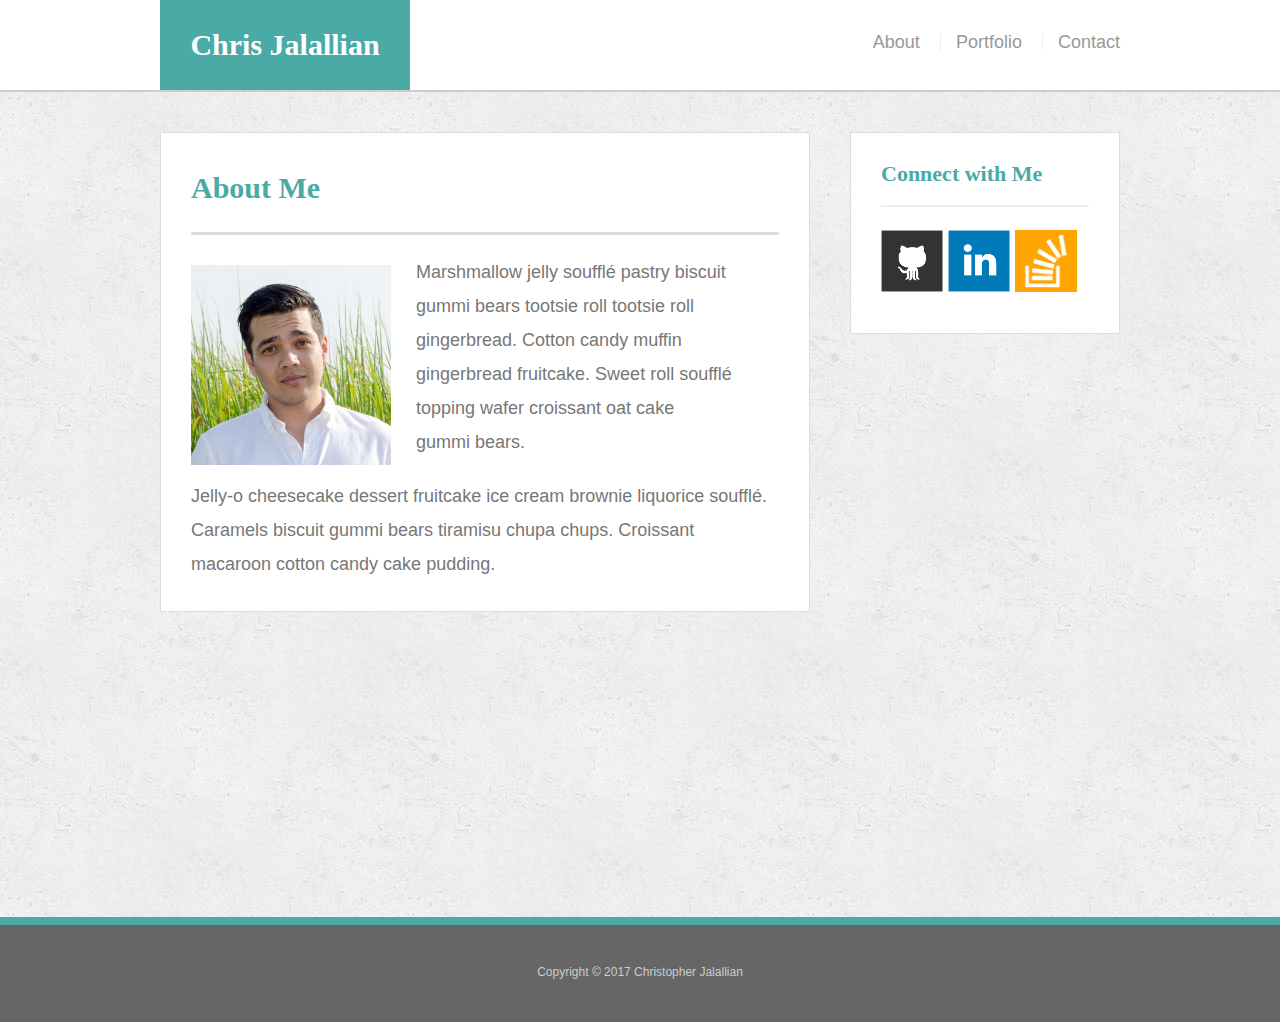
<file: index.html>
<!-- Cloned from Coding boot camp June 20, 2017 2:00PM
// Edited by: Chris Jalallian -->

<!doctype html>
<html lang="en-us">

<head>
  <meta name="viewport" content="width=device-width, initial-scale=1.0">
  <meta charset="UTF-8">
  <title>About | Chris Jalallian</title>
  <link rel="stylesheet" type="text/css" href="assets/css/reset.css">
  <link rel="stylesheet" type="text/css" href="assets/css/style.css">
</head>

<body>

  <header id="masthead">
    <div class="container">
      <a href="index.html" id="logo">Chris Jalallian</a>
      <nav class="navScale">
        <a href="index.html">About</a>
        <a href="portfolio.html">Portfolio</a>
        <a href="contact.html">Contact</a>
      </nav>
    </div>
  </header>

  <div class="wrapper">
    <div id="main-container" class="container">
      <section class="main-section indexMain">
        <h1>About Me</h1>

        <img src="assets/images/chrisj_profile.jpg" class="auth-image" alt="Chris Jalallian">

        <p>Marshmallow jelly souffl&eacute; pastry biscuit gummi bears tootsie roll tootsie roll gingerbread. Cotton candy muffin gingerbread fruitcake. Sweet roll souffl&eacute; topping wafer croissant oat cake gummi&nbsp;bears.</p>

        <p>Jelly-o cheesecake dessert fruitcake ice cream brownie liquorice souffl&eacute;. Caramels biscuit gummi bears tiramisu chupa chups. Croissant macaroon cotton candy cake pudding.</p>

      </section>

      <section class="sidebar indexSidebar">
        <div id="connect">
          <h2>Connect with Me</h2>

          <a href="https://github.com/chrisjal/" target="_blank"><img src="assets/images/github-128.png" class="social" alt="GitHub" /></a>
          <a href="https://www.linkedin.com/in/christopherjal/" target="_blank"><img src="assets/images/linkedin-128.png" class="social" alt="LinkedIn" /></a>
          <a href="https://stackoverflow.com/users/7994909/chrisjal?tab=profile" target="blank"><img src="assets/images/stackoverflow-128.png" class="social" alt="Stack Overflow" /></a>
        </div>
      </section>
      <div class="push">
      </div>
    </div>
  </div>

  <footer id="footerScale">
    <div class="container">
      Copyright &copy; 2017 Christopher Jalallian
    </div>
  </footer>
</body>

</html>
</file>
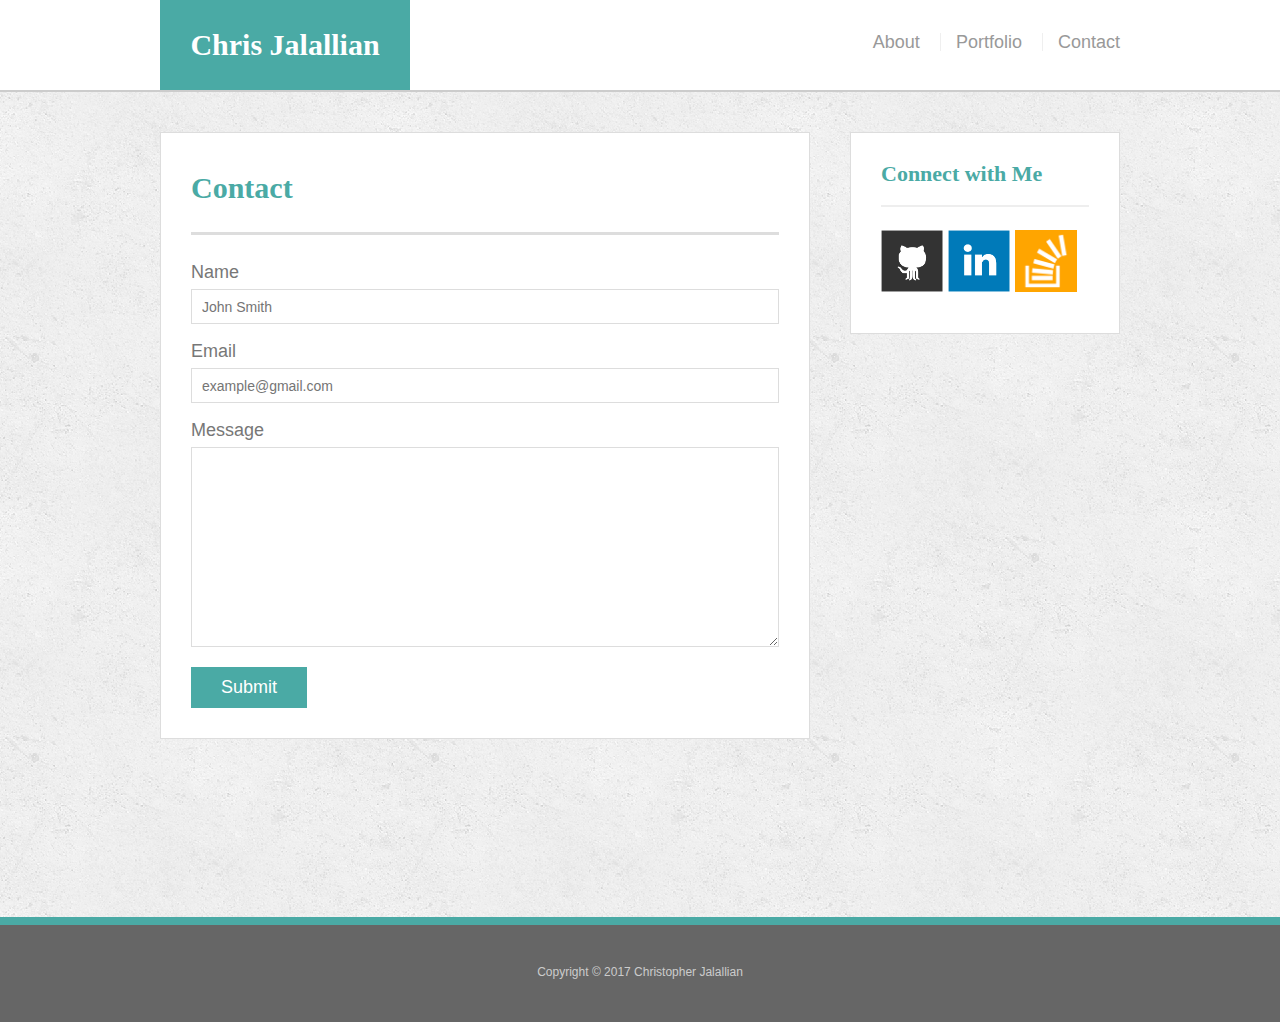
<file: contact.html>
<!-- Cloned from Coding boot camp June 20, 2017 2:00PM
// Edited by: Chris Jalallian -->

<!doctype html>
<html lang="en-us">

<head>
  <meta name="viewport" content="width=device-width, initial-scale=1.0">
  <meta charset="UTF-8">
  <title>Contact | Chris Jalallian</title>
  <link rel="stylesheet" type="text/css" href="assets/css/reset.css">
  <link rel="stylesheet" type="text/css" href="assets/css/style.css">
</head>

<body>

  <header id="masthead">
    <div class="container">
      <a href="index.html" id="logo">Chris Jalallian</a>
      <nav class="navScale">
        <a href="index.html">About</a>
        <a href="portfolio.html">Portfolio</a>
        <a href="contact.html">Contact</a>
      </nav>
    </div>
  </header>

  <div class="wrapper">
    <div id="main-container" class="container">
      <section class="main-section conMain">
        <h1>Contact</h1>

        <form id="contact-form">
          <ul>
            <li>
              <label for="name">Name</label>
              <input type="text" id="name" name="name" placeholder="John Smith" required="required">
            </li>
            <li>
              <label for="email">Email</label>
              <input type="email" id="email" name="email" placeholder="example@gmail.com" required="required">
            </li>
            <li>
              <label for="message">Message</label>
              <textarea id="message" name="message" required="required"></textarea>
            </li>
          </ul>
          <input type="submit">
        </form>

      </section>

      <section class="sidebar conSidebar">
        <div id="connect">
          <h2>Connect with Me</h2>

          <a href="https://github.com/chrisjal/" target="_blank"><img src="assets/images/github-128.png" class="social" alt="GitHub" /></a>
          <a href="https://www.linkedin.com/in/christopherjal/" target="_blank"><img src="assets/images/linkedin-128.png" class="social" alt="LinkedIn" /></a>
          <a href="https://stackoverflow.com/users/7994909/chrisjal?tab=profile" target="blank"><img src="assets/images/stackoverflow-128.png" class="social" alt="Stack Overflow" /></a>
        </div>
      </section>
      <div class="push">
      </div>
    </div>
  </div>

  <footer id="footerScale">
    <div class="container">
      Copyright &copy; 2017 Christopher Jalallian
    </div>
  </footer>
</body>

</html>
</file>
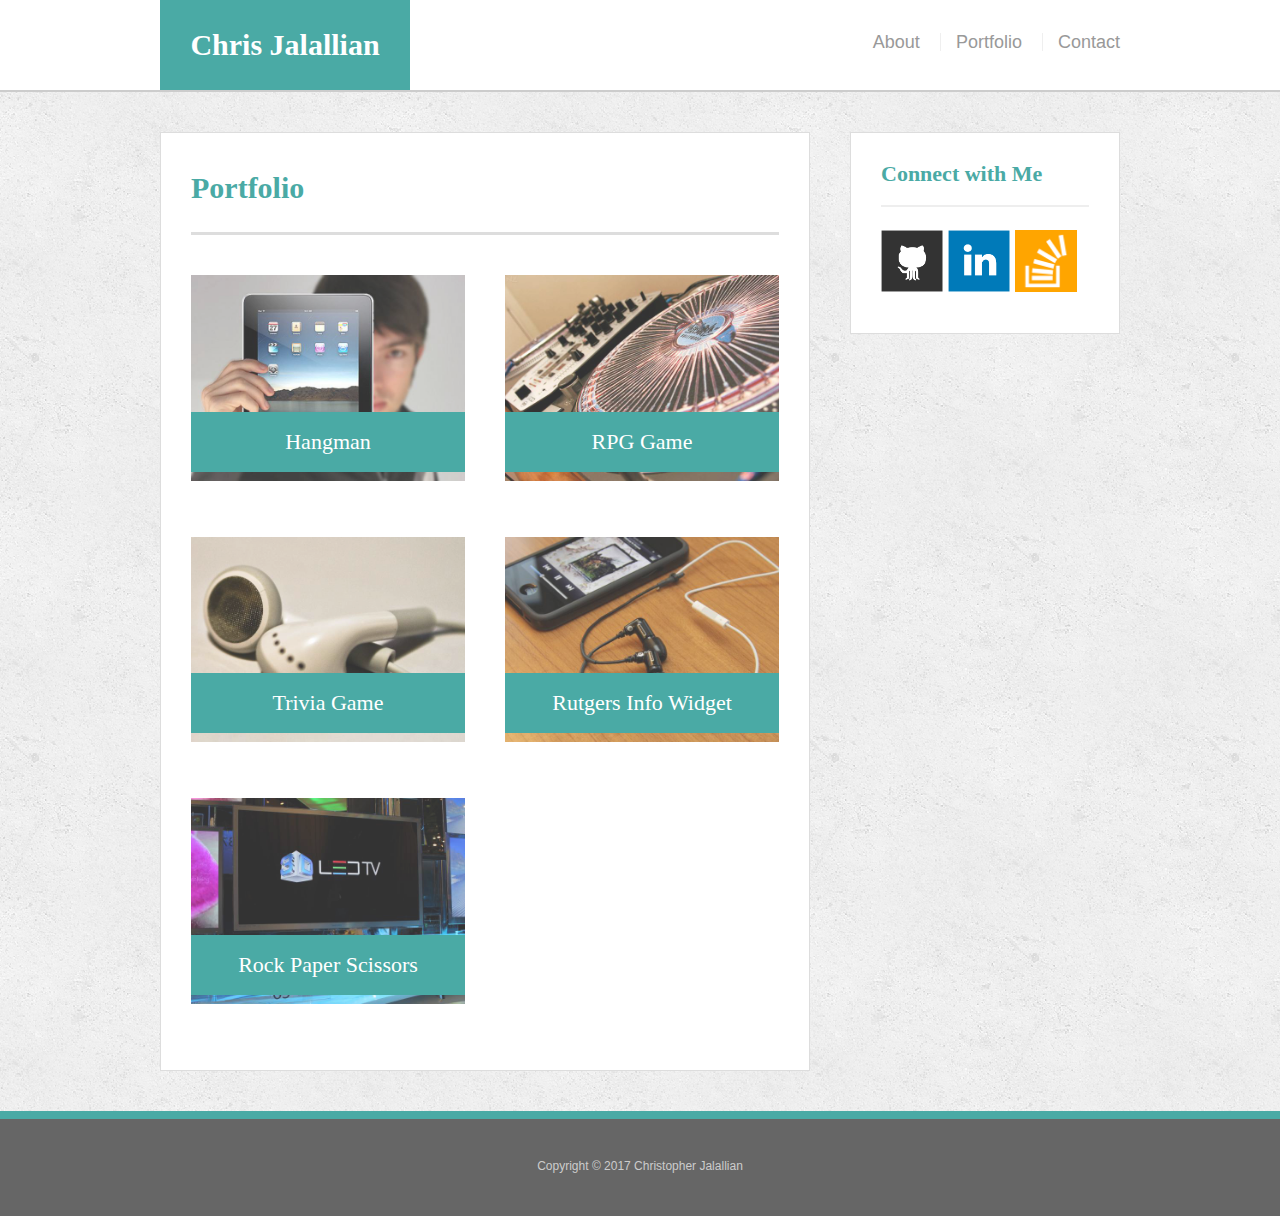
<file: portfolio.html>
<!-- Cloned from Coding boot camp June 20, 2017 2:00PM
// Edited by: Chris Jalallian -->

<!doctype html>
<html lang="en-us">

<head>
  <meta name="viewport" content="width=device-width, initial-scale=1.0">
  <meta charset="UTF-8">
  <title>Portfolio | Chris Jalallian</title>
  <link rel="stylesheet" type="text/css" href="assets/css/reset.css">
  <link rel="stylesheet" type="text/css" href="assets/css/style.css">
</head>

<body>

  <header id="masthead">
    <div class="container">
      <a href="index.html" id="logo">Chris Jalallian</a>
      <nav class="navScale">
        <a href="index.html">About</a>
        <a href="portfolio.html">Portfolio</a>
        <a href="contact.html">Contact</a>
      </nav>
    </div>
  </header>

  <div class="wrapper">
    <div id="main-container" class="container">
      <section class="main-section portMain">
        <h1>Portfolio</h1>

        <div class="work">
          <img src="assets/images/technics-q-c-640-480-1.jpg" alt="hangman">

          <h3>Hangman</h3>
        </div>
        <div class="work">
          <img src="assets/images/technics-q-c-640-480-2.jpg" alt="RPG Game">

          <h3>RPG Game</h3>
        </div>
        <div class="work">
          <img src="assets/images/technics-q-c-640-480-5.jpg" alt="Trivia Game">

          <h3>Trivia Game</h3>
        </div>
        <div class="work">
          <img src="assets/images/technics-q-c-640-480-7.jpg" alt="Rutgers Info Widget">

          <h3>Rutgers Info Widget</h3>
        </div>
        <div class="work">
          <img src="assets/images/technics-q-c-640-480-9.jpg" alt="Rock Paper Scissors">

          <h3>Rock Paper Scissors</h3>
        </div>

      </section>

      <section class="sidebar portSidebar">
        <div id="connect">
          <h2>Connect with Me</h2>

          <a href="https://github.com/chrisjal/" target="_blank"><img src="assets/images/github-128.png" class="social" alt="GitHub" /></a>
          <a href="https://www.linkedin.com/in/christopherjal/" target="_blank"><img src="assets/images/linkedin-128.png" class="social" alt="LinkedIn" /></a>
          <a href="https://stackoverflow.com/users/7994909/chrisjal?tab=profile" target="blank"><img src="assets/images/stackoverflow-128.png" class="social" alt="Stack Overflow" /></a>
        </div>
      </section>
      <div class="push">
      </div>
    </div>
  </div>

  <footer id="footerScale">
    <div class="container">
      Copyright &copy; 2017 Christopher Jalallian
    </div>
  </footer>
</body>

</html>
</file>
<file: assets/css/style.css>
body {
  font-family: Arial, "Helvetica Neue", Helvetica, sans-serif;
  font-size: 18px;
  line-height: 34px;
  color: #777;
  background: url("../images/concrete_seamless.png");
}

* {
  box-sizing: border-box;
}

html, body {
  height: 100%;
}

.wrapper {
  height: auto;
  min-height: 100%;
  margin: 0 auto -105px;
}

footer, .push {
  height: 105px;
}

/* general */

.container {
  width: 100%;
  max-width: 960px;
  margin: 0 auto;
  clear: both;
}

h1,
h2,
h3,
p {
  margin-bottom: 20px;
}

p:last-child {
  margin-bottom: 0;
}

h1,
h2,
h3 {
  font-family: Georgia, Times, "Times New Roman", serif;
  font-weight: 700;
  color: #4aaaa5;
}

h1 {
  padding-bottom: 20px;
  font-size: 30px;
  line-height: 49px;
  border-bottom: 3px solid #ddd;
}

h2,
h3 {
  font-size: 22px;
}

/* header */

#masthead {
  position: static;
  z-index: 99;
  width: 100%;
  margin: 0 0 30px;
  overflow: auto;
  color: #fff;
  background: #fff;
  border-bottom: 2px solid #ccc;
}

#logo {
  float: left;
  width: 250px;
  height: 90px;
  font-family: Georgia, Times, "Times New Roman", serif;
  font-size: 30px;
  font-weight: 700;
  line-height: 90px;
  color: #fff;
  text-align: center;
  text-decoration: none;
  background: #4aaaa5;
}

nav {
  float: right;
  margin-top: 25px;
}

nav a {
  display: inline-block;
  padding-left: 15px;
  margin-left: 15px;
  line-height: 18px;
  color: #999;
  text-decoration: none;
  border-left: 1px solid #efefef;
}

nav a:first-child {
  border-left: 0 none;
}

/* footer */

footer {
  padding: 30px 0;
  clear: both;
  font-size: 12px;
  color: #fff;
  color: #ccc;
  text-align: center;
  background: #666;
  border-top: 8px solid #4aaaa5;
}

/* sidebar */

.sidebar {
  float: right;
  width: 100%;
  max-width: 270px;
  padding: 30px;
  margin-bottom: 20px;
  background: #fff;
  border: 1px solid #ddd;
}

h3,
.sidebar h2 {
  padding-bottom: 20px;
  margin-bottom: 15px;
  line-height: 22px;
  border-bottom: 2px solid #eee;
}

.social {
  width: 62px;
  height: 62px;
  margin-top: 8px;
  margin-right: 5px;
}

.social:last-child {
  margin-right: 0;
}

/* main */

#main-container {
  padding-top: 10px;
}

.main-section {
  float: left;
  width: 100%;
  max-width: 650px;
  padding: 30px;
  margin: 0 0 40px;
  background: #fff;
  border: 1px solid #ddd;
}

/* portfolio page */

.work {
  position: relative;
  float: left;
  width: 274px;
  margin: 20px 0 25px;
  overflow: auto;
}

.work:nth-child(even) {
  margin-right: 40px;
}

.work img {
  width: 100%;
  border: 0 none;
  opacity: 0.8;
}

.work h3 {
  position: absolute;
  bottom: 20px;
  width: 100%;
  padding: 15px;
  margin-bottom: 0;
  font-weight: 300;
  line-height: 30px;
  color: #fff;
  text-align: center;
  background: #4aaaa5;
  border-bottom: 0;
}

.auth-image {
  float: left;
  width: 200px;
  height: auto;
  margin-top: 10px;
  margin-right: 25px;
}

/* contact page */

#contact-form ul {
  margin-bottom: 20px;
}

#contact-form li {
  margin-bottom: 10px;
}

label,
input[type=text],
input[type=email],
textarea {
  display: block;
  width: 100%;
}

input[type=text],
input[type=email],
textarea {
  height: 35px;
  padding: 0 10px;
  font-size: 14px;
  border: 1px solid #ddd;
}

textarea {
  height: 200px;
}

input[type=submit] {
  padding: 10px 30px;
  font-size: 18px;
  color: #fff;
  cursor: pointer;
  background: #4aaaa5;
  border: 0 none;
}

@media screen and (max-width: 980px) {
    #logo {
      margin-left: 10%;
    }
    .navScale {
      margin-right: 10%;
    }
    .main-section {
      max-width: 50%;
      float: left;
      margin: 0 auto;
      margin-left: 10%;
      margin-bottom: 5%;
    }
/*    .portMain {
      max-width: 35%;
    }*/
    #main-container {
      padding-top: 0px;
      margin-top: -10px;
    }
    .auth-image {
      width: 100%;
    }
    .work {
      width: 420px;
    }
    .sidebar {
      float: right;
      margin: 0 auto;
      margin-right: 10%;
      max-width: 27%;
    }
    #footerScale {
      margin-top: 30px;
    }
}

@media screen and (max-width: 768px) {
    #logo {
      margin-left: 3%;
    }
    .navScale {
      margin-right: 3%;
    }
    .main-section {
      max-width: 94%;
      margin: 0 auto;
    }
    .indexMain {
      float: none;
      margin: 0 auto;
    }
    .portMain {
      margin: 0 auto;
      margin-left: 3%;
    }
    .conMain {
      margin-left: 3%;
    }
    .portSidebar {
      margin-right: 3%;
    }
    .conSidebar {
      margin-right: 3%;
      margin-bottom: 3%;
    }
    #main-container {
      padding-top: 0px;
      margin-top: -10px;
    }
    .auth-image {
      width: 50%;
    }
    .work {
      width: 40%;
/*      display: inline-block;*/
      margin-left: 5%;
    }
    .portSidebar {
      margin-right: 3%;
      margin-bottom: 3%;
    }
    .indexSidebar {
      float: none;
      margin: 0 auto;
    }
    .sidebar {
      margin-top: 30px;
      max-width: 94%;
    }
    #footerScale {
      margin-top: 30px;
    }
}

@media screen and (max-width: 640px) {
    #logo {
      width: 100%;
      margin: 0;
    }
    .navScale {
      width: 100%;
      text-align: center;
      margin: 0;
      padding: 10px 0px;
    }
    .main-section {
      max-width: 90%;
      float: none;
      margin: 0 auto;
    }
    #main-container {
      padding-top: 0px;
      margin-top: -10px;
    }
    .auth-image {
      width: 100%;
    }
    .work {
      width: 90%;
      float:none;
      margin-left: 5%;
    }
    .portSidebar {
      margin-right: 3%;
      margin-bottom: 3%;
    }
    .sidebar {
      float: none;
      margin: 0 auto;
      margin-top: 30px;
      max-width: 90%;
    }
    #footerScale {
      margin-top: 30px;
    }
}
</file>
